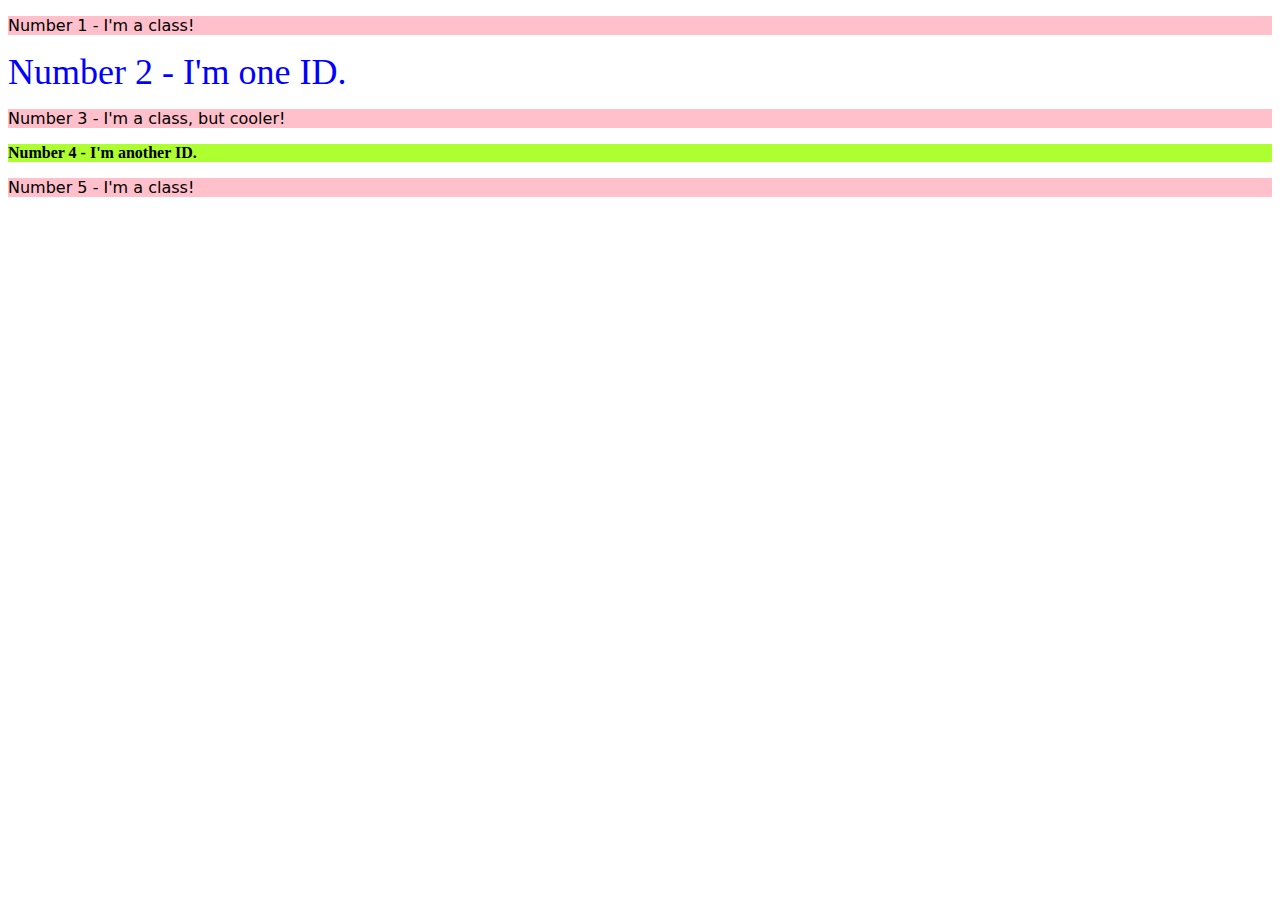
<file: foundations/intro-to-css/02-class-id-selectors/index.html>
<!DOCTYPE html>
<html lang="en">
  <head>
    <meta charset="UTF-8">
    <meta http-equiv="X-UA-Compatible" content="IE=edge">
    <meta name="viewport" content="width=device-width, initial-scale=1.0">
    <title>Class and ID Selectors</title>
    <link rel="stylesheet" href="style.css">
  </head>
  <body>
    <p class="odd-number">Number 1 - I'm a class!</p>
    <div id="second">Number 2 - I'm one ID.</div>
    <p class="odd-number" id="third">Number 3 - I'm a class, but cooler!</p>
    <div id="fourth">Number 4 - I'm another ID.</div>
    <p class="odd-number">Number 5 - I'm a class!</p>
  </body>
</html>
</file>
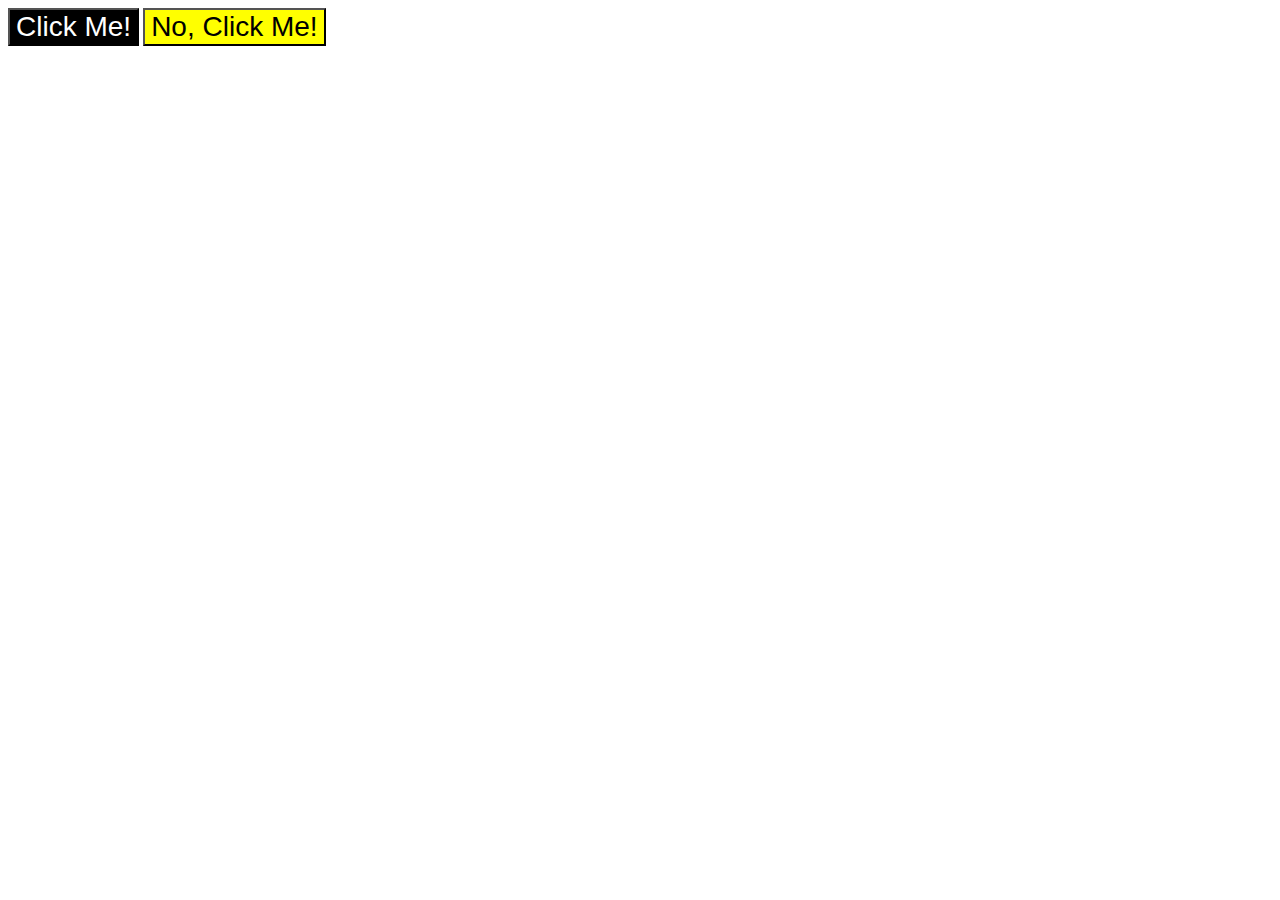
<file: foundations/intro-to-css/03-grouping-selectors/index.html>
<!DOCTYPE html>
<html lang="en">
  <head>
    <meta charset="UTF-8">
    <meta http-equiv="X-UA-Compatible" content="IE=edge">
    <meta name="viewport" content="width=device-width, initial-scale=1.0">
    <title>Grouping Selectors</title>
    <link rel="stylesheet" href="style.css">
  </head>
  <body>
    <button class="first-button">Click Me!</button>
    <button class="second-button">No, Click Me!</button>
  </body>
</html>
</file>
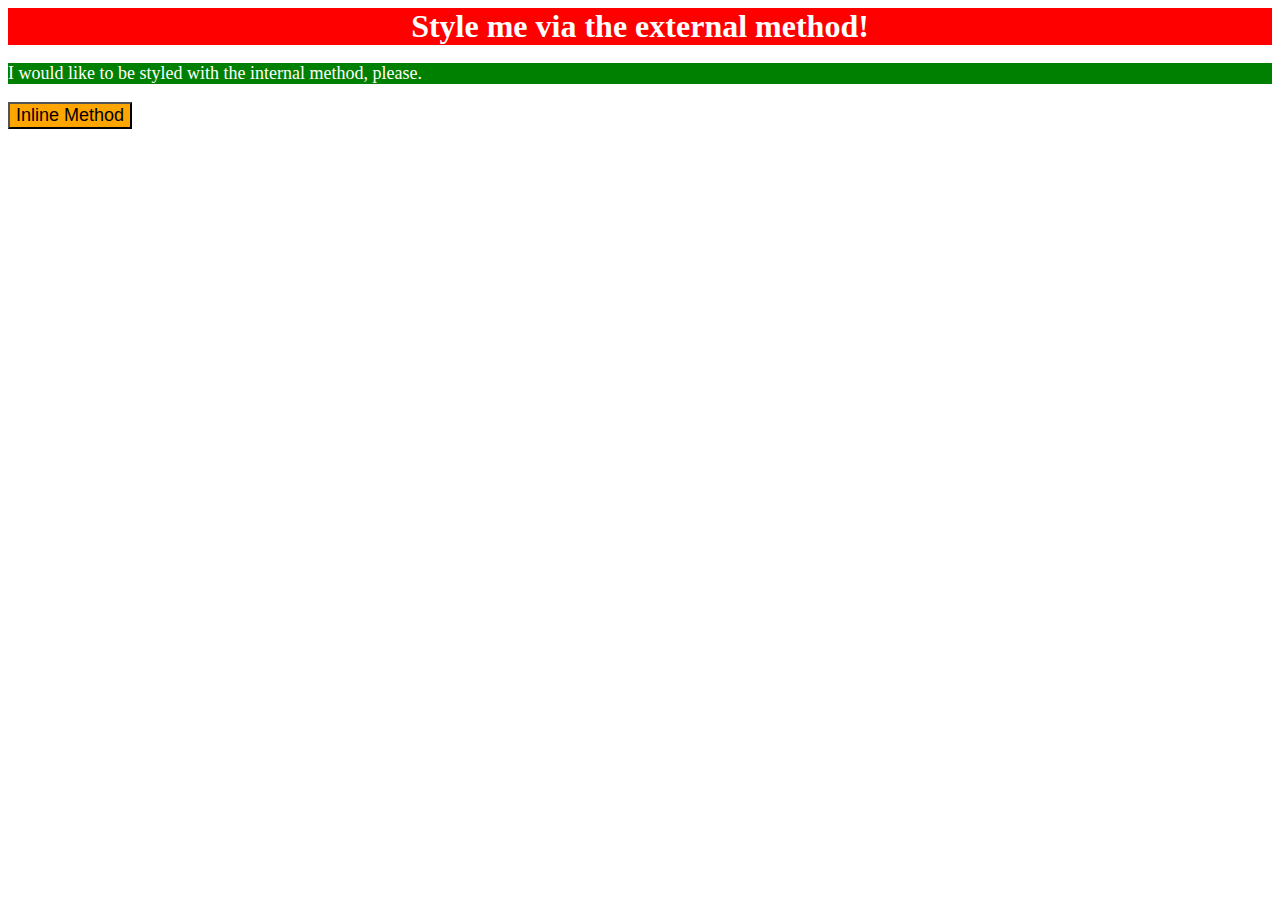
<file: foundations/intro-to-css/01-css-methods/mywork/index.html>
<!-- index.html -->
<!DOCTYPE html>
<html lang="en">
<head>
    <link rel="stylesheet" href="style.css">
    <meta charset="UTF-8">
    <meta name="viewport" content="width=device-width, initial-scale=1.0">
    <title>CSS Methods</title>
    <style>
        p {
            color: white;
            background-color: green;
            font-size: 18px;
        }
    </style>
</head>
<body>
    <div>
        Style me via the external method!
    </div>

    <p>I would like to be styled with the internal method, please.</p>

    <button style="color: black; background-color: orange; font-size: 18px">Inline Method</button>
    
</body>
</html>
</file>
<file: foundations/intro-to-css/02-class-id-selectors/style.css>
/* Add CSS Styling */
.odd-number {
    background-color: pink;
    font-family: "Verdana", "DejaVu Sans", sans-serif
}

.adjust-font-size {
    font-size: 24px
}
#second {
    color: blue;
    font-size: 36px
}

#fourth {
    background-color:greenyellow;
    font-weight: bold;
}
</file>
<file: foundations/intro-to-css/03-grouping-selectors/style.css>
/* Add CSS Styling */

.first-button {
    color: white;
    background-color: black;
    
}

.second-button {
    background-color: yellow;
}
.first-button,
.second-button {
    font-size: 28px;
    font-family: "Helvetica", "Times New Romans", sans-serif
}
</file>
<file: foundations/intro-to-css/01-css-methods/mywork/style.css>
/* style.css*/

div {
    color: white; 
    background-color: red; 
    font-size: 32px;
    text-align: center;
    font-weight: bold;
    
}
</file>
